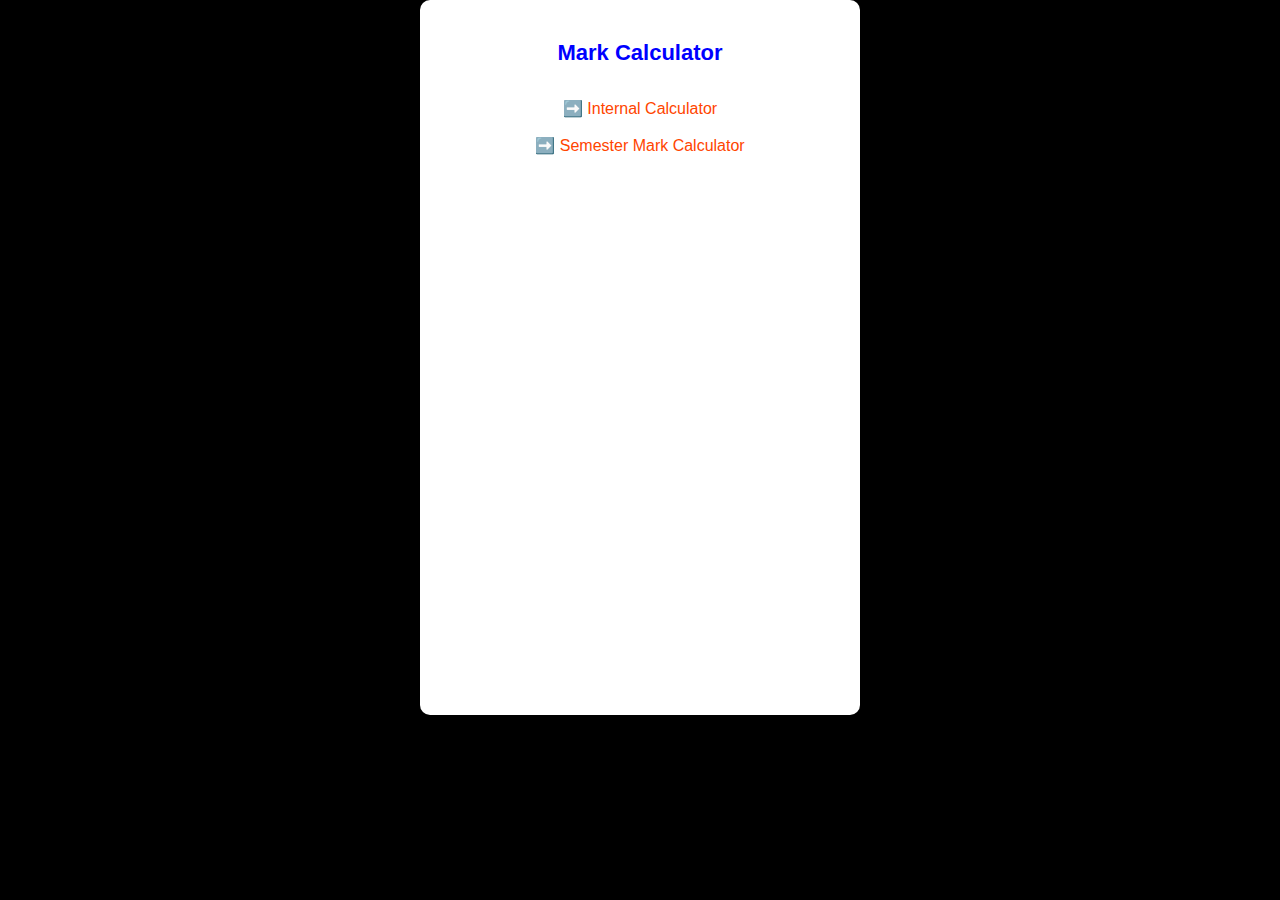
<file: index.html>
<!DOCTYPE html>
<html lang="en">
    <head>
        <meta charset="UTF-8">
        <meta name="viewport" content="width=device-width,initial-scale=1.0">
        <title>Mark Calculator</title>
        <link rel="stylesheet" href="hom.css">
    </head>
    <body>
        <div class="container">
            <h1 class="tit">Mark Calculator</h1>
            <br>
            <a href="int.html" class="l1"> ➡️ Internal Calculator</a><br><br>
            <a href="predict.html" class="l2">➡️ Semester Mark Calculator</a><br><br><br><br>
            
        </div>
        
    </body>
    
</html>
</file>
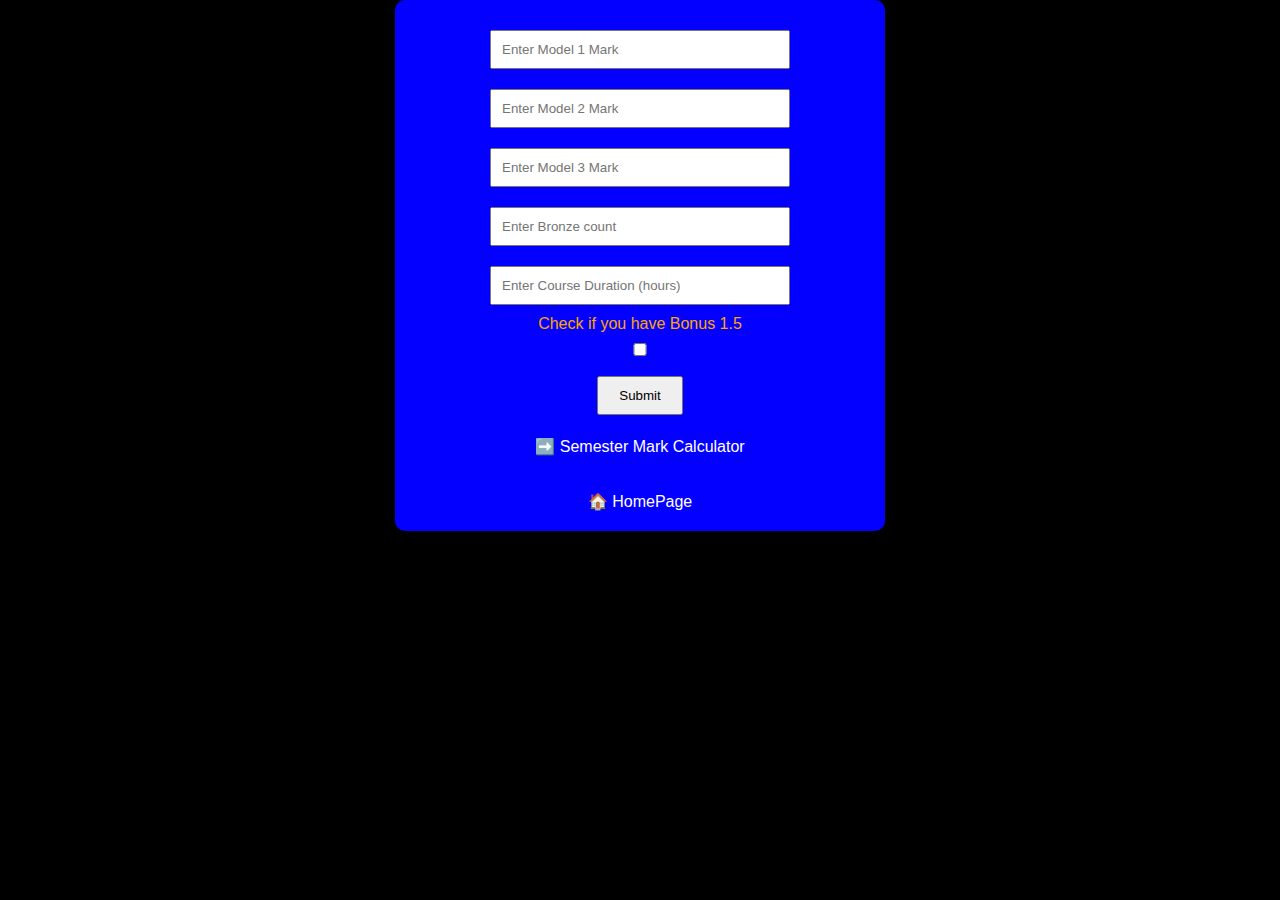
<file: int.html>
<!DOCTYPE html>
<html lang="en">
<head>
    <meta charset="UTF-8">
    <meta name="viewport" content="width=device-width,initial-scale=1.0">
    <title>Internal Calculator Application</title>
    <link rel="stylesheet" href="style.css">
</head>
<body>
    <div class="container">
        <input type="number" id="mm1" placeholder="Enter Model 1 Mark" min="0" max="100">
        <br>
        <input type="number" id="mm2" placeholder="Enter Model 2 Mark" min="0" max="100">
        <br>
        <input type="number" id="mm3" placeholder="Enter Model 3 Mark" min="0" max="100">
        <br>
        <input type="number" id="bro" placeholder="Enter Bronze count" min="0" max="50">
        <br>
        <input type="number" id="cdu" placeholder="Enter Course Duration (hours)" min="0" max="30">
        <br>
        <label for="Checkbox">Check if you have Bonus 1.5</label>
        <input type="checkbox" id="mc">
        <br>
        <button onclick="calci()">Submit</button>
        <p class="cal"></p>
        <p class="ans"></p>
        <footer>
            <a href="predict.html" class="foot"> ➡️ Semester Mark Calculator</a><br><br><br>
            <a href="index.html" class="f1"> 🏠 HomePage </a>
        </footer>
    </div>
    <script src="script.js"></script>
    
    
</body>
</html>
</file>
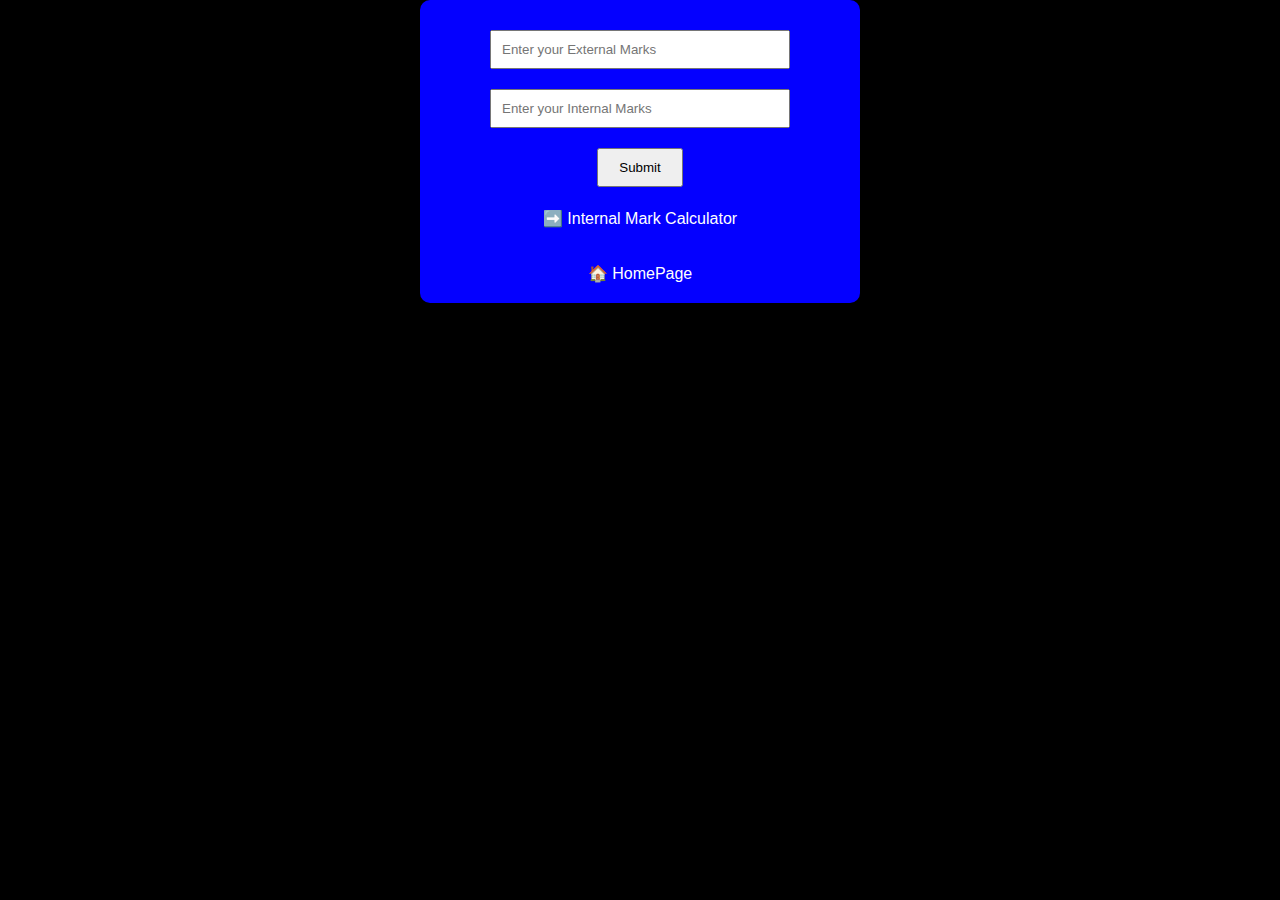
<file: predict.html>
<!DOCTYPE html>
<html lang="en">
<head>
    <meta charset="UTF-8">
    <meta name="viewport" content="width=device-width,initial-scale=1.0">
    <title>Semester Mark Calculator</title>
    <link rel="stylesheet" href="sem.css">
</head>
<body>
    <div class="container">
        <input type="number" id="ext" placeholder="Enter your External Marks" min="0" max="100">
        <input type="number" id="int" placeholder="Enter your Internal Marks" min="0" max="40">
        <button onclick="sempr()">Submit</button>
        <p class="sum"></p>
        <footer>
            <a href="int.html" class="foot"> ➡️ Internal Mark Calculator</a><br><br><br>
            <a href="index.html" class="f1" > 🏠 HomePage </a>
        </footer>
    </div>
    <script src="pre.js"></script>
</body>
</html>
</file>
<file: hom.css>
body{
    font-family: Arial, Helvetica, sans-serif;
    background-color: black;
    color: orange;
    margin: 0;
    padding: 0;
    display: flex;
    justify-content: center;
    align-items: center;
}
.container{
    
    text-align: center;
    background-color: white;
    width: 400px;
    height: 75vh;
    color: blue;
    padding: 20px;
    border-radius: 10px;
    box-shadow: 0 0 10px rgba(0, 0,0, 0.1);
}
.tit{
    margin-top: 20px;
    font-size: 22px;
    font-weight: bold;
}
.l1{
    color: orangered;
    text-decoration: dotted;
}
.l2{
    color: orangered;
    text-decoration: dotted;
}
</file>
<file: style.css>
body{
    font-family: Arial, Helvetica, sans-serif;
    background-color: black;
    color: orange;
    margin: 0;
    padding: 0;
    display: flex;
    justify-content: center;
    align-items: center;
}
.container{
    text-align: center;
    background-color: rgb(4, 0, 255);
    width: 450px;
    color: orange;
    padding: 20px;
    border-radius: 10px;
    box-shadow: 0 0 10px rgba(0, 0,0, 0.1);
}
input{
    margin: 10px;
    padding: 10px;
    width: 300px;
    box-sizing: border-box;
}
button{
    padding: 10px 20px;
    margin-top: 10px;
    cursor: grab;
}
.cal{
    margin-top: 20px;
    font-size: 22px;
    font-weight: bold;

}
.ans{
    margin-top: 20px;
    font-size: 22px;
    font-weight: bold;
}
.foot{
    color: white;
    text-decoration: dotted;
}
.f1{
    color: white;
    text-decoration: dotted;
}
</file>
<file: sem.css>
body{
    font-family: Arial, Helvetica, sans-serif;
    background-color: black;
    color: orange;
    margin: 0;
    padding: 0;
    display: flex;
    justify-content: center;
    align-items: center;
}
.container{
    text-align: center;
    background-color: rgb(4, 0, 255);
    width: 400px;
    color: orange;
    padding: 20px;
    border-radius: 10px;
    box-shadow: 0 0 10px rgba(0, 0,0, 0.1);
}
input{
    margin: 10px;
    padding: 10px;
    width: 300px;
    box-sizing: border-box;
}
button{
    padding: 10px 20px;
    margin-top: 10px;
    cursor: grab;
}
.sum{
    margin-top: 20px;
    font-size: 22px;
    font-weight: bold;

}
.foot{
    color: white;
    text-decoration: dotted;
}
.f1{
    color: white;
    text-decoration: dotted;
}
</file>
